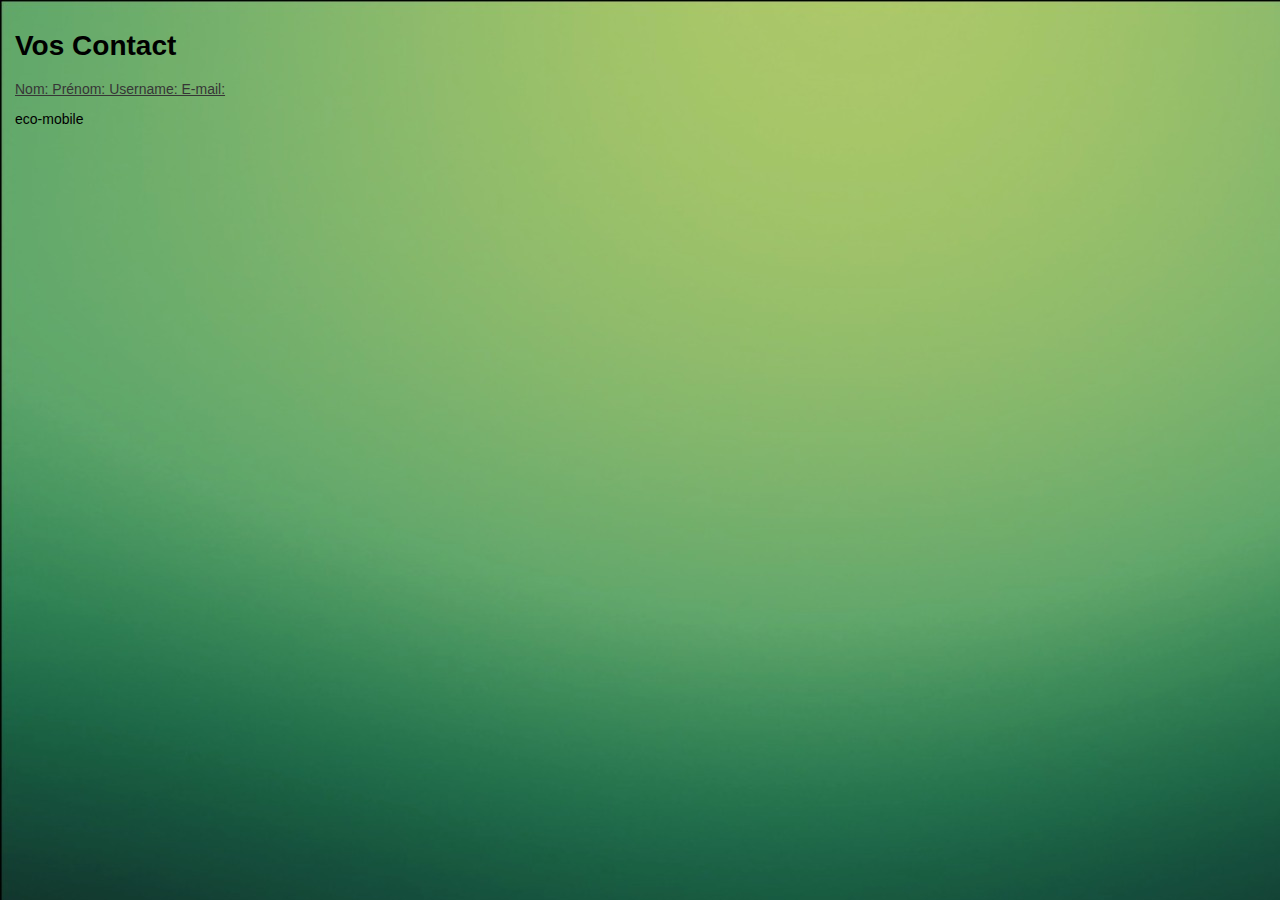
<file: templates/Contact.html>
<!DOCTYPE html>
<html lang="fr">

<head>
	<meta charset="UTF-8">
	<div class="title-container">
		<title>Contact</title>
	</div>
	<link rel="stylesheet" href="/static/style.css">
</head>


<body>
    	<h1 class="main-title">Vos Contact</h1>
          <a href=" ">
            <div class="bandeau">
                Nom:
                Prénom:
                Username:
                E-mail:
            </div>
        </a>


</body>


<footer>
	<p> eco-mobile</p>
	<footer />

</html>
</file>
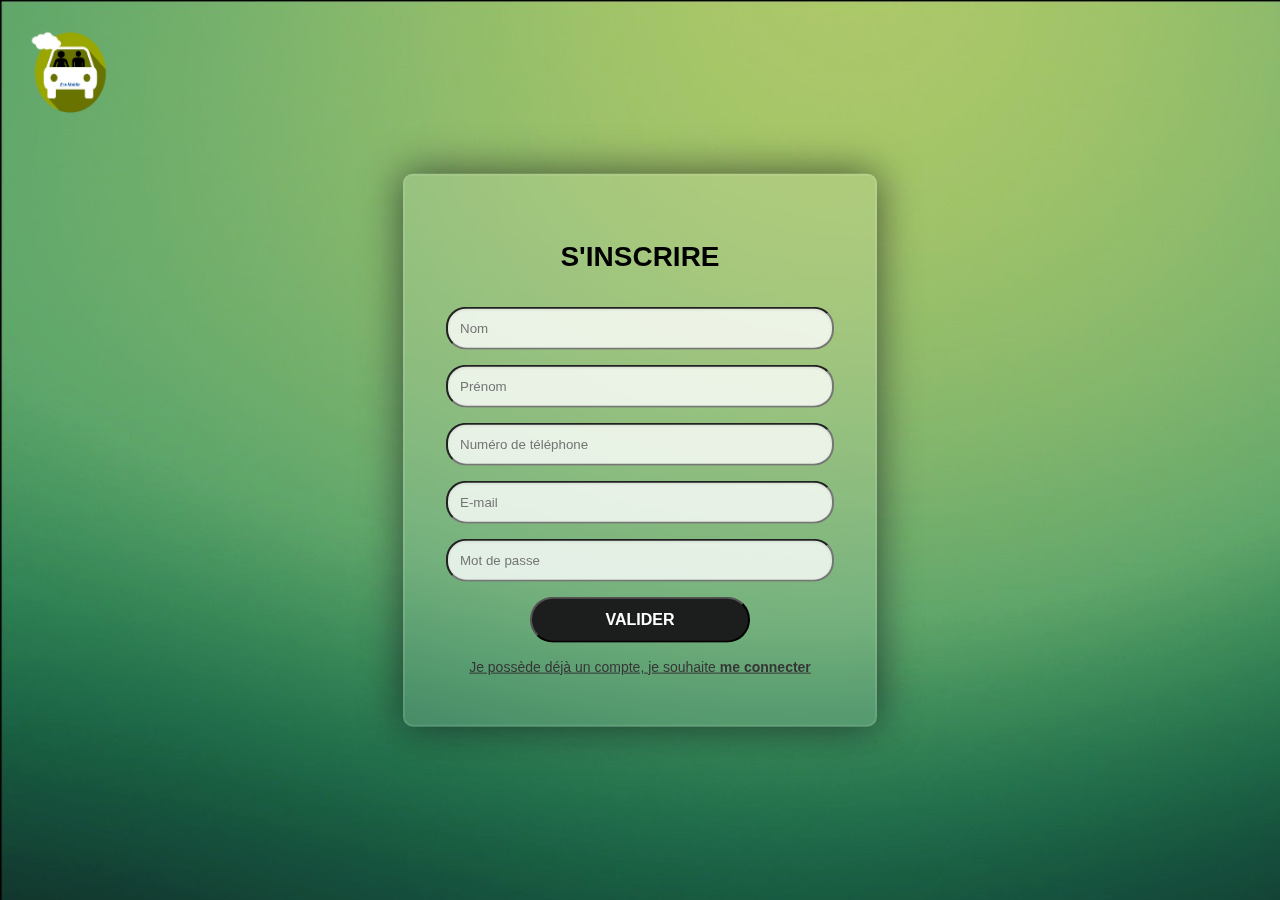
<file: templates/inscription.html>
<!DOCTYPE html>
<html lang="fr">

<head>
	<meta charset="UTF-8">
	<title>Page d'inscription</title>
	<link rel="stylesheet" href="/static/style.css">
	<link rel="icon" type="image/png" href="/static/Images/logo.ico" />
	<a href= "/"><img src="/static/Images/logo.png" class="logo" alt="Logo" /></a>
</head>

<center>
		<body>
			<form action="" method="post" class="login-form">
				<h1 class="main-title">S'INSCRIRE</h1>
				<div class="login">
					<input type="text"class="login" placeholder="Nom" name="nom" required>
					<input type="text"class="login" placeholder="Prénom" name="prenom" required><br />
					<input type="text"class="login" placeholder="Numéro de téléphone" name="numero" required><br />
					<input type="hidden"class="login" name="zone" value="">
					<input type="text"class="login" placeholder="E-mail" name="email" required><br />
					<input type="password"class="login" placeholder="Mot de passe" name="password" required><br />
					<button type="submit">VALIDER</button><br />
					<br/>
					<a href="/login">Je possède déjà un compte, je souhaite <b>me connecter</b></a><br/>
				</div>
			</form>
		</body>
</center>
		
	

</html>
</file>
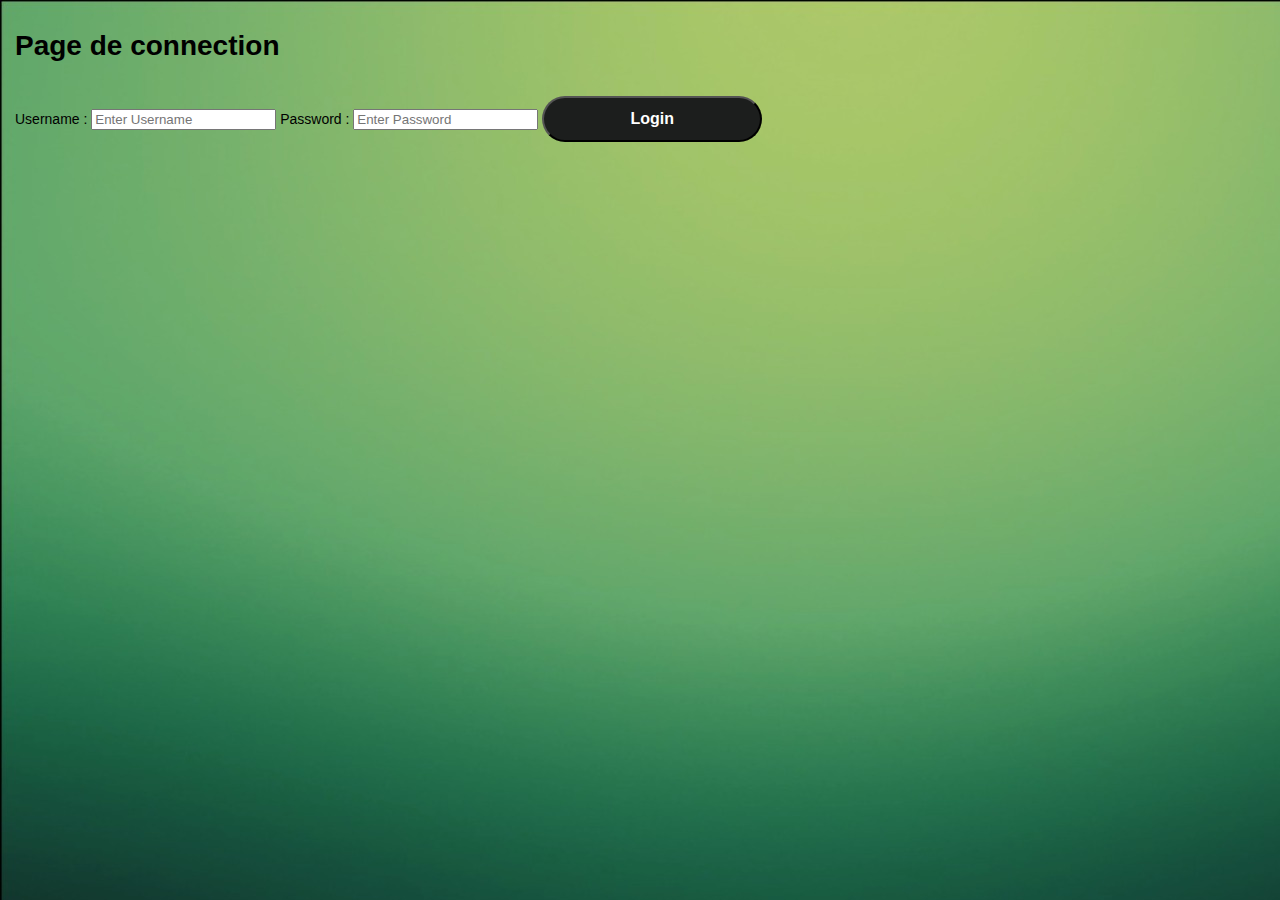
<file: templates/login.html>
<!DOCTYPE html>
<html lang="fr">

<head>
	<meta charset="UTF-8" />
	<meta name="viewport" content="width=device-width, initial-scale=1.0" />
	<link rel="stylesheet" type="text/css" href="/static/style.css" />
	<link rel="icon" type="image/png" href="/static/Images/logo.ico">
	<title>connexion</title>
</head>

<body>
	<h1 class="main-title">Page de connection</h1>


</body>


<form action="" method="post">
	<div class="container">
		<label>Username : </label>
		<input type="text" placeholder="Enter Username" name="username" required>
		<label> Password : </label>
		<input type="password" placeholder="Enter Password" name="password" required>
		<button type="submit">Login</button>
	</div>
</form>
</file>
<file: static/style.css>
/* style pour toutes les pages */
body {
    padding: 15px;
    margin-bottom: 10px;
    margin: 0 auto;
    font-family: Arial, Helvetica, sans-serif;
    font-size: 14px;
    color: black;
    background-color: #3f6d52;
    background-image: url("/static/Images/background.jpg");
    background-repeat: no-repeat;
}

nav {
    min-width: 500px;
    max-width: 1200px;
    display: flex;
    justify-content: space-around;
    list-style: none;
  }

/* definition taille des logos */
.logo {
    height: 100px;
    width: 100px;
}
.user {
    height: 80px;
    width: 80px;
}
.search {
    height: 25px;
    width: 25px;
}

#headerButton{
    position: relative;
    top: -50px;;
}
/* change apparence des boutons */
.button {
    text-decoration: none;
    padding: 10px;
    font-family: arial;
    font-size: 1em;
    color: #000000;
    background-color: #ffffff; 
    border-radius: 24px;
    box-shadow: 2px 3px 12px #444444;
    border: none;
  
}

.button:hover {
    padding: 10px;
    color: #FFFFFF;
    background-color: #9bbb59;
    box-shadow: 1px 1px 4px #777777;
}

.button:onclick {
    border: none;
}

.buttonLog {
    position: absolute;
    justify-content: space-between;
    height: 50px;
    width: 100px;
    margin-inline: 10px;
    text-decoration: none;
    color: #ffffff;
    background-color: #42443f; 
    border-radius:15px;
    box-shadow: 2px 3px 12px #444444;
    border: none;
}
#buttonLogOut {
    top: 25px;
    right: 25px;
}
#buttonLogIn {
    top: 25px;
    right: 150px;
}

.buttonLog:hover{
    background-color: #ffffff;
    color: #000000;
}

.searchInput{
    text-decoration: none;
    padding: 15px;
    font-family: arial;
    font-size: 1em;
    color: #000000;
    background-color: #acacac; 
    border-radius: 24px;
    box-shadow: 2px 3px 12px #444444;
    border: none;
}
input#messageInput::placeholder{color: #000000;}

#messageInput{
    width: 65%;
    position: absolute;
    left: 50%;
    top: 90%;
    transform: translate(-50%, -50%);
}

.chat-container{
    position: absolute;
    padding: 10px;
    background-color: #FFFFFF;
    width: 65%;
    height: 70%;
    border-radius: 15px;
    left: 50%;
    top: 55%;
    transform: translate(-50%, -50%);
}

.containerChat{
    display: flex;
    align-items: center;
    justify-content: center;
    height: 80%;
}

#backHome{
   position: relative;
   top: 20px;
}


/*Essaie de bulle de chat */
/*#messages{    
    text-align: end;

    text-decoration: none;
    padding: 10px;
    font-family: arial;
    font-size: 1em;
    background-color: #ffffff; 
    border-radius: 24px;
    box-shadow: 2px 3px 12px #444444;
    border: none;
}*/
#messages{
    color: red;
}
.messages{
    width: 80%;
}

.username{
    color: black;
}

/* Form vert de base */
/*
.login-form {
    margin: 65px auto;
    width: 400px;
    padding: 2em;
    border-radius: 2em;
    background: linear-gradient(rgb(56, 86, 57), rgb(33, 52, 34));
    box-shadow: 0 0 10px rgba(0, 0, 0, 0.2);
    margin-top: 15px;
}
*/

/* Form en transparence */
.login-form{
    width: 400px;
    background-color: rgba(255,255,255,0.13);
    position: absolute;
    transform: translate(-50%,-50%);
    top: 50%;
    left: 50%;
    border-radius: 10px;
    backdrop-filter: blur(10px);
    border: 2px solid rgba(255,255,255,0.1);
    box-shadow: 0 0 40px rgba(8,7,16,0.6);
    padding: 50px 35px;
}

input.login {
    width: 90%;
    padding: 12px;
    margin-top: 15px;
    border-radius: 20px;
    background-color: rgba(255, 255, 255, 0.8);
    box-shadow: inset 0 1px 3px rgba(0, 0, 0, 0.1);
}

.formAccount{
    width: 800px;
    background-color: rgba(255,255,255,0.13);
    position: absolute;
    transform: translate(-50%,-50%);
    top: 70%;
    left: 50%;
    border-radius: 10px;
    backdrop-filter: blur(10px);
    border: 2px solid rgba(255,255,255,0.1);
    box-shadow: 0 0 40px rgba(8,7,16,0.6);
    padding: 20px 35px;
}
.formAccountJour{
    width: 200px;
    background-color: rgba(255,255,255,0.13);
    position: flex;
    border-radius: 10px;
    backdrop-filter: blur(10px);
    border: 2px solid rgba(255,255,255,0.1);
    box-shadow: 0 0 40px rgba(8,7,16,0.6);
    padding: 15px 50px;
    margin: 10px;
}

/* Responsive grid Jours */
.JoursContainer{
    padding: 25px;
    display: grid;
    gap: 20px;
    /* responsive */
    grid-template-columns: repeat(auto-fill,
    minmax(250px, 1fr));
}

/* code de verification */
input.code{
    width: 150px;
    padding: 12px;
    border-radius: 5px;
    background-color: rgba(255, 255, 255, 0.8);
    border: none;    
}

button[type="submit"] {
    width: 100%;
    padding: 12px;
    border-radius: 20px;
    background-color: #1c1e1d;
    color: white;
    font-size: 16px;
    font-weight: bold;
    cursor: pointer;
    transition: background-color 0.3s ease;
    border-radius: 35em;
    width: 220px;
    margin-top: 15px;
}

button[type="submit"]:hover {
    background-color: #4a8544;
}
h1{
    margin-top:15px;
}

img.send{
    height: 50px;
    width: 50px;
    position: relative;
    top: 2px;
    left: 1px;
}

#sendButton{
    background-color: #acacac; 
    border-radius: 50px;
    box-shadow: 2px 3px 12px #444444;
    border: none;
    position: absolute;
    left: 88%;
    top: 90%;
    transform: translate(-50%, -50%);
}

#sendButton:hover {
    color: #FFFFFF;
    background-color: #c9c9c9;
    box-shadow: 1px 1px 4px #777777;
}

a{
    color:#363636
}

.Searchinput {
        background-image:url(/static/Images/search.png); background-position:right; background-repeat:no-repeat; background-size: 20px auto; padding-right: 38px; width: 175px; margin-left: 95px;
        text-decoration: none;
        padding: 15px;
        font-family: arial;
        font-size: 1em;
        color: #000000;
        background-color: #ffffff; 
        border-radius: 24px;
        box-shadow: 2px 3px 12px #444444;
        border: none;
        margin-left: 20px;
}
.search icon {
    margin-right: 1px;

}

#searchInput{
    margin-right: 10px;
}

.formContacts {
    /*color: #FFFFFF;
    margin: 5px;
    width: 400px;
    padding: 2em;
    border-radius: 2em;
    background: linear-gradient(rgb(56, 86, 57), rgb(33, 52, 34));
    box-shadow: 0 0 10px rgba(0, 0, 0, 0.2);
    margin-top: 15px;
    */
    width: 300px;
    background-color: rgba(255,255,255,0.13);
    position: flex;
    border-radius: 10px;
    backdrop-filter: blur(10px);
    border: 2px solid rgba(255,255,255,0.1);
    box-shadow: 0 0 40px rgba(8,7,16,0.6);
    padding: 50px 35px;
    margin: 5px;
}

/* Responsive grid contact */
.contactContainer{
    padding: 15px;
    display: grid;
    gap: 20px;
    /* responsive */
    grid-template-columns: repeat(auto-fill,
    minmax(400px, 1fr));
}

#googleMap{
    width:600px ; 
    height: 450px; 
    border: none; 
    position: relative;
    left: 50%;
    top: 300px;
    transform: translate(-50%, -50%);
}
</file>
